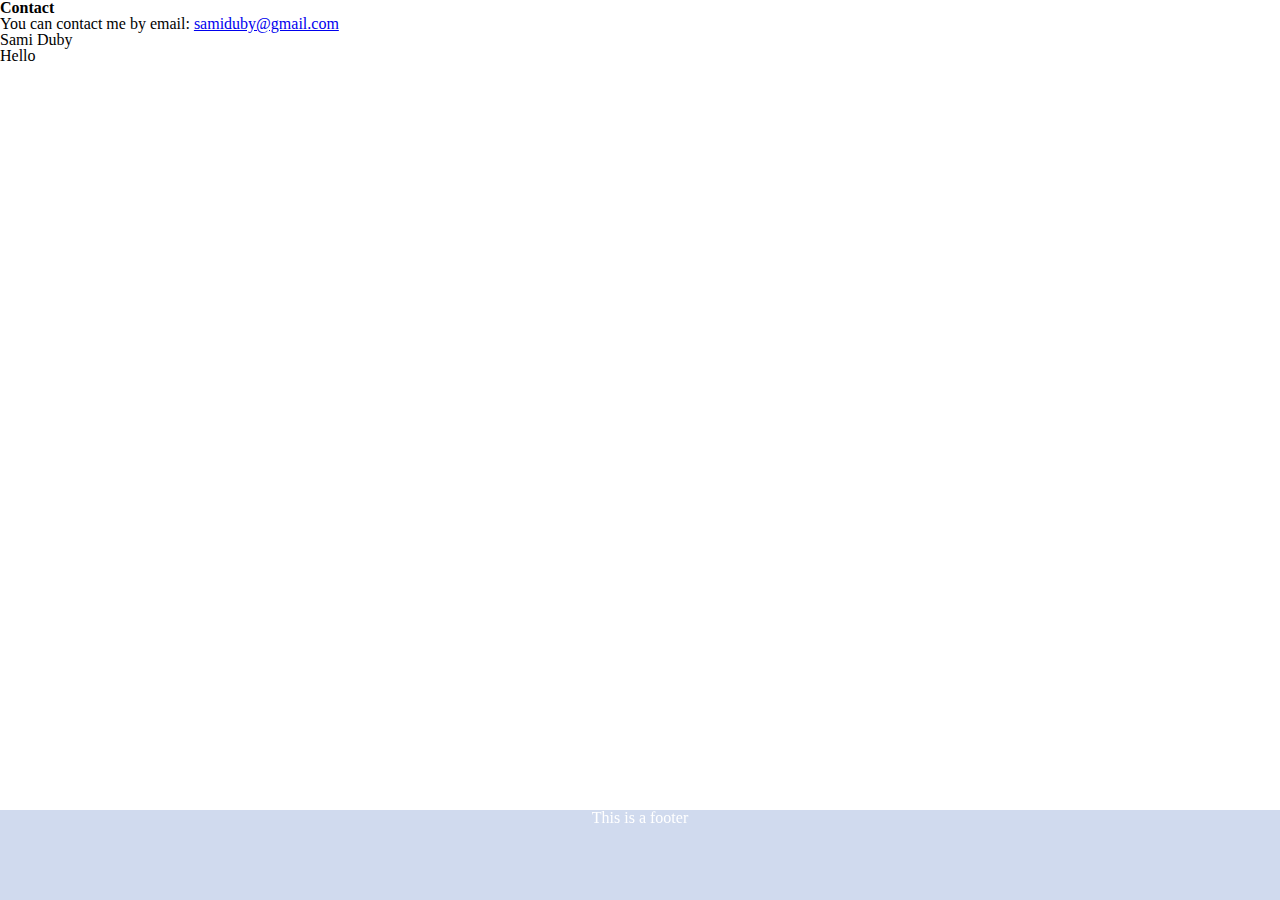
<file: aboutme/index.html>
<!DOCTYPE html>

<html>
  <head>
    <meta charset="utf-8">
    <link href="https://cdn.jsdelivr.net/npm/bootstrap@5.3.0/dist/css/bootstrap.min.css" rel="stylesheet" integrity="sha384-9ndCyUaIbzAi2FUVXJi0CjmCapSmO7SnpJef0486qhLnuZ2cdeRhO02iuK6FUUVM" crossorigin="anonymous">
    <link rel="stylesheet" href="/main.css">
    <title>Contact - Web Portfolio of Marco</title>
  </head>
  <body>
    <h1 class="title">Contact</h1>

    <p>
      You can contact me by email: <a href="mailto:samiduby@gmail.com">samiduby@gmail.com</a>
    </p>

    <p>
      Sami Duby<br>
      Hello
    </p>
    <script src="https://code.jquery.com/jquery-3.3.1.slim.min.js"></script>
      <script src="https://cdnjs.cloudflare.com/ajax/libs/popper.js/1.14.3/umd/popper.min.js"></script>
      <script src="https://stackpath.bootstrapcdn.com/bootstrap/4.1.3/js/bootstrap.min.js"></script>
  </body>
  <footer class = footer > This is a footer</footer>
</html>
</file>
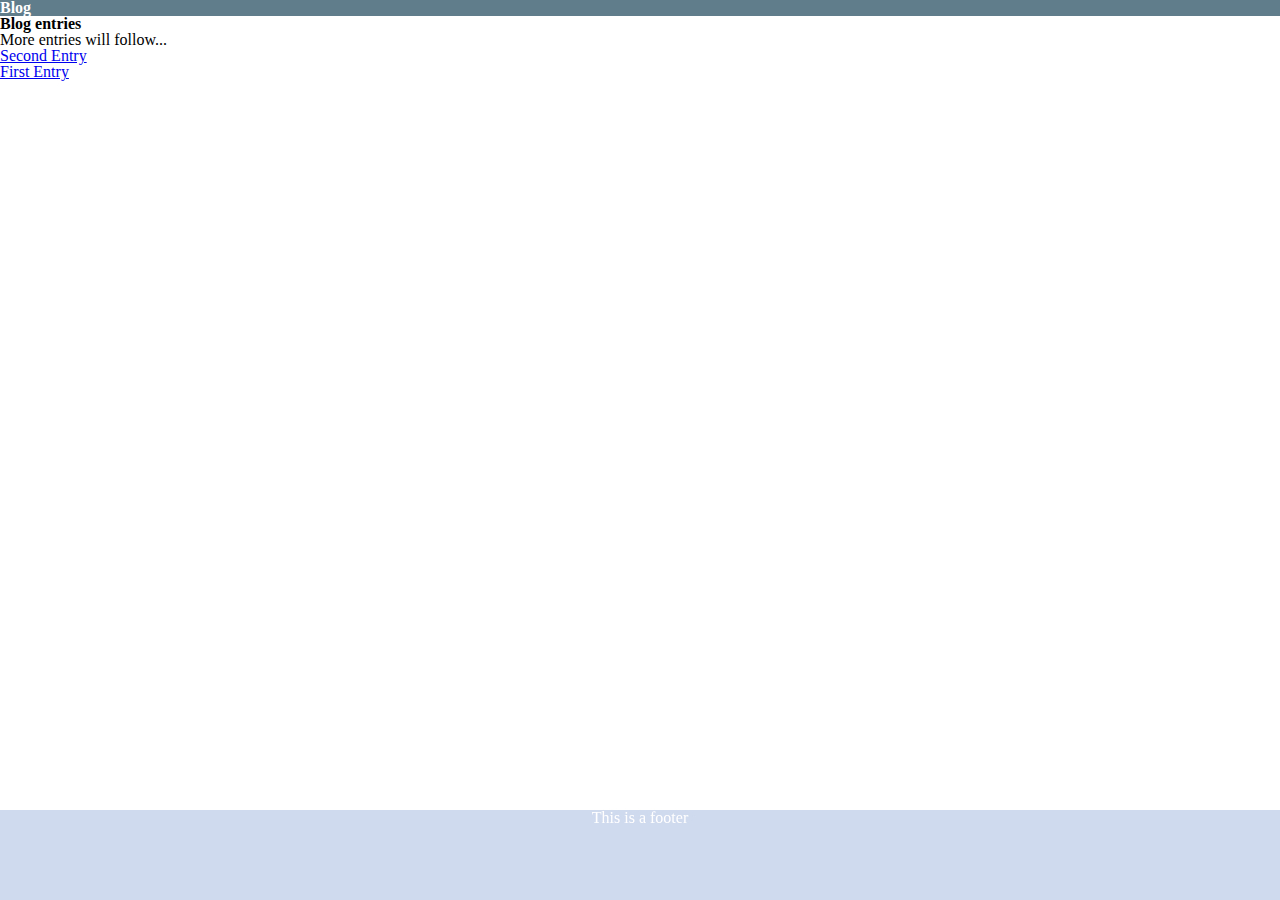
<file: blog/index.html>
<!DOCTYPE html>
<html> 
  <head>
    <meta charset="utf-8">
    <link href="https://cdn.jsdelivr.net/npm/bootstrap@5.3.0/dist/css/bootstrap.min.css" rel="stylesheet" integrity="sha384-9ndCyUaIbzAi2FUVXJi0CjmCapSmO7SnpJef0486qhLnuZ2cdeRhO02iuK6FUUVM" crossorigin="anonymous">
    <link rel="stylesheet" href="/main.css">
    <title>Personal Portfolio</title> 
  </head>

  <body> 
    <h1 class="highlight">Blog</h1> 
    <h2>Blog entries</h2>
     <!-- Here will be a list of all the blog entries. -->
     <ul>
        <li>More entries will follow...</li>
        <li><a href="second-entry/">Second Entry</a></li>
        <li><a href="first-entry/">First Entry</a></li>
      </ul>
      <script src="https://code.jquery.com/jquery-3.3.1.slim.min.js"></script>
      <script src="https://cdnjs.cloudflare.com/ajax/libs/popper.js/1.14.3/umd/popper.min.js"></script>
      <script src="https://stackpath.bootstrapcdn.com/bootstrap/4.1.3/js/bootstrap.min.js"></script>
  </body>
  <footer class = footer > This is a footer</footer>
</html>
</file>
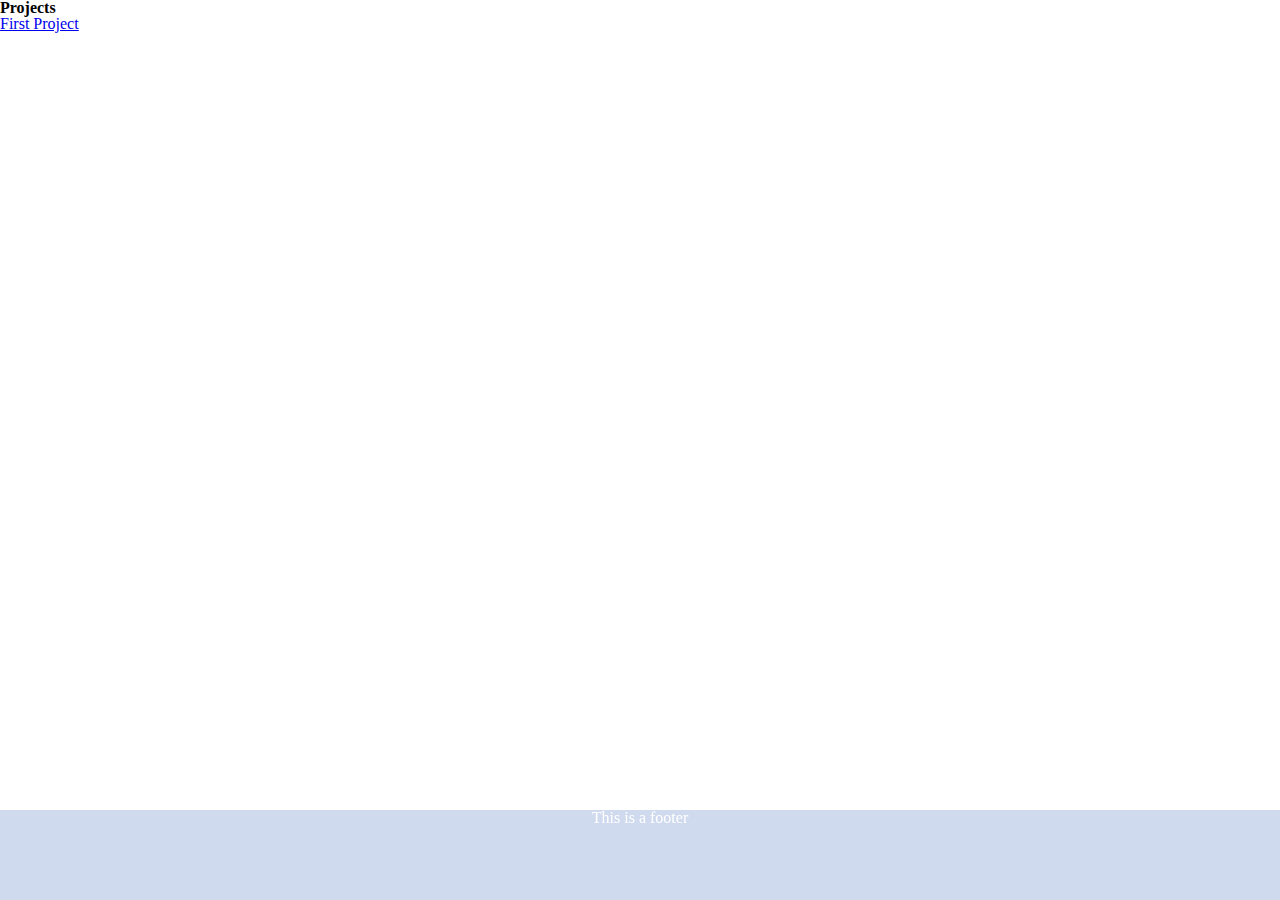
<file: projects/index.html>
<!DOCTYPE html>

<html>
  <head>
    <meta charset="utf-8">
    <link href="https://cdn.jsdelivr.net/npm/bootstrap@5.3.0/dist/css/bootstrap.min.css" rel="stylesheet" integrity="sha384-9ndCyUaIbzAi2FUVXJi0CjmCapSmO7SnpJef0486qhLnuZ2cdeRhO02iuK6FUUVM" crossorigin="anonymous">
    <link rel="stylesheet" href="/main.css">
    <title>Projects - Web Portfolio of Marco</title>
  </head>
  <body>
    <h1 class="title">Projects</h1>

    <p> <a href="/projects/galadress/index.html"> First Project </a></p>
    <script src="https://code.jquery.com/jquery-3.3.1.slim.min.js"></script>
    <script src="https://cdnjs.cloudflare.com/ajax/libs/popper.js/1.14.3/umd/popper.min.js"></script>
    <script src="https://stackpath.bootstrapcdn.com/bootstrap/4.1.3/js/bootstrap.min.js"></script>
  </body>
  <footer class = footer > This is a footer</footer>
</html>
</file>
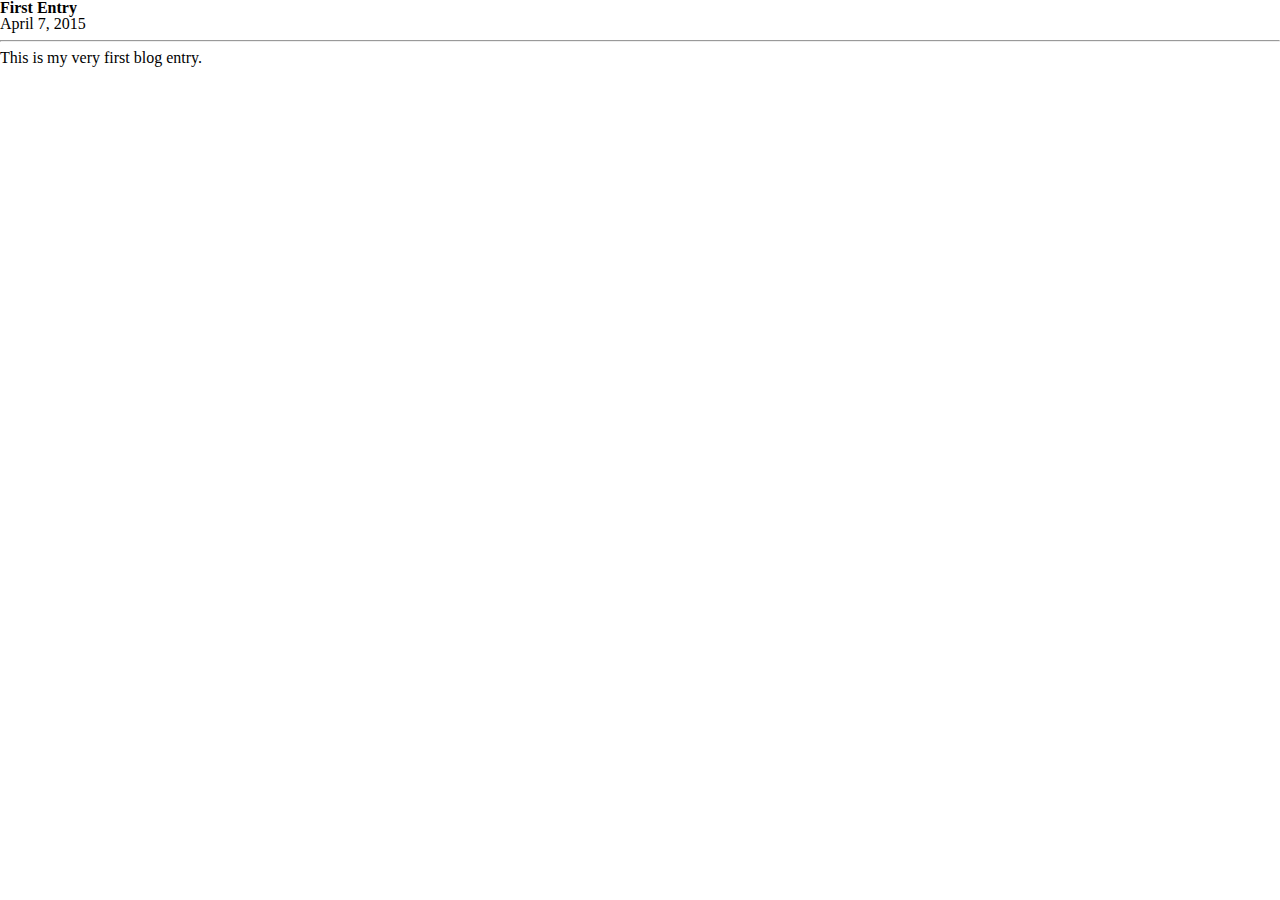
<file: blog/first entry/index.html>
<!DOCTYPE html>

<html>
  <head>
    <meta charset="utf-8">
    <link href="https://cdn.jsdelivr.net/npm/bootstrap@5.3.0/dist/css/bootstrap.min.css" rel="stylesheet" integrity="sha384-9ndCyUaIbzAi2FUVXJi0CjmCapSmO7SnpJef0486qhLnuZ2cdeRhO02iuK6FUUVM" crossorigin="anonymous">
    <link rel="stylesheet" href="/main.css">
    <title>First Entry - Web Portfolio of Sami</title>
  </head>
  <body>
    <h1 class="title">First Entry</h1>
    <p>April 7, 2015</p>

    <hr>

    <p>This is my very first blog entry.</p>
    <script src="https://code.jquery.com/jquery-3.3.1.slim.min.js"></script>
    <script src="https://cdnjs.cloudflare.com/ajax/libs/popper.js/1.14.3/umd/popper.min.js"></script>
    <script src="https://stackpath.bootstrapcdn.com/bootstrap/4.1.3/js/bootstrap.min.js"></script>
  </body>
</html>
</file>
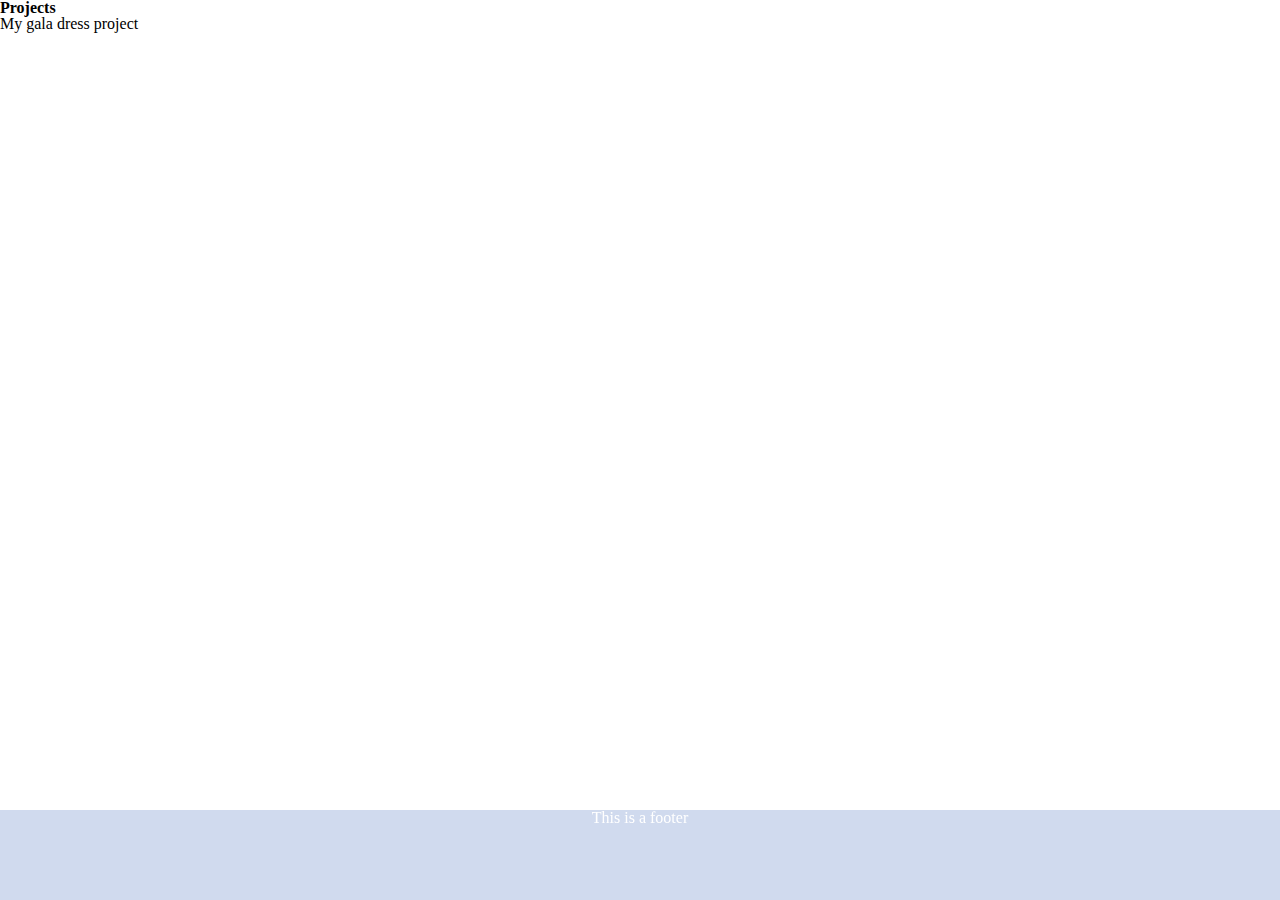
<file: projects/galadress/index.html>
<!DOCTYPE html>

<html>
  <head>
    <meta charset="utf-8">
    <link href="https://cdn.jsdelivr.net/npm/bootstrap@5.3.0/dist/css/bootstrap.min.css" rel="stylesheet" integrity="sha384-9ndCyUaIbzAi2FUVXJi0CjmCapSmO7SnpJef0486qhLnuZ2cdeRhO02iuK6FUUVM" crossorigin="anonymous">
    <link rel="stylesheet" href="/main.css">
    <title>Projects - Web Portfolio of Marco</title>
  </head>
  <body>
    <h1 class="title">Projects</h1>

    <p>My gala dress project</p>
    <script src="https://code.jquery.com/jquery-3.3.1.slim.min.js"></script>
    <script src="https://cdnjs.cloudflare.com/ajax/libs/popper.js/1.14.3/umd/popper.min.js"></script>
    <script src="https://stackpath.bootstrapcdn.com/bootstrap/4.1.3/js/bootstrap.min.js"></script>
  </body>
  <footer class = footer > This is a footer</footer>
</html>
</file>
<file: main.css>
.highlight {
    background-color: #607d8b;
    color: #ffffff;
  }

  html, body, div, span, applet, object, iframe,
h1, h2, h3, h4, h5, h6, p, blockquote, pre,
a, abbr, acronym, address, big, cite, code,
del, dfn, em, img, ins, kbd, q, s, samp,
small, strike, strong, sub, sup, tt, var,
b, u, i, center,
dl, dt, dd, ol, ul, li,
fieldset, form, label, legend,
table, caption, tbody, tfoot, thead, tr, th, td,
article, aside, canvas, details, embed,
figure, figcaption, footer, header, hgroup,
menu, nav, output, ruby, section, summary,
time, mark, audio, video {
  margin: 0;
  padding: 0;
  border: 0;
  font-size: 100%;
  font-family: inherit;
  vertical-align: baseline;
}
/* HTML5 display-role reset for older browsers */
article, aside, details, figcaption, figure,
footer, header, hgroup, menu, nav, section {
  display: block;
}
body {
  line-height: 1;
}
ol, ul {
  list-style: none;
}
blockquote, q {
  quotes: none;
}
blockquote:before, blockquote:after,
q:before, q:after {
  content: '';
  content: none;
}
table {
  border-collapse: collapse;
  border-spacing: 0;
}

  /* Universal Designs */

  .footer {
    position:fixed;
    bottom:0;
    left:0;
    width:100%;
    height: 90px;
    background-color: #D0DAEE;

    text-align: center;
    color: white;
  }

  .header {
    position: fixed;
    top:0;
    left:0;
    width:100%;
    height: 90px;
    background-color: #D0DAEE;
    text-align: center;
    font-family: 'Trebuchet MS', 'Lucida Sans Unicode', 'Lucida Grande', 'Lucida Sans', Arial, sans-serif;
  
  }

  .footer-text {
    color: #ffffff;
  }

  /* Photos */

  .profile-pic {
    
    width: 150px;
    height: 150px;
    border-radius: 50%;
    object-position: left top;

    position: relative;
    

    object-fit: cover; 
  }

  /* SHAYE HOWE TUTORIAL NOTES - includes first bit of code at top */
  /*
  ========================================
  Clearfix
  ========================================
*/
.group:before,
.group:after {
  content: "";
  display: table;
}
.group:after {
  clear: both;
}
.group {
  clear: both;
  
}
</file>
